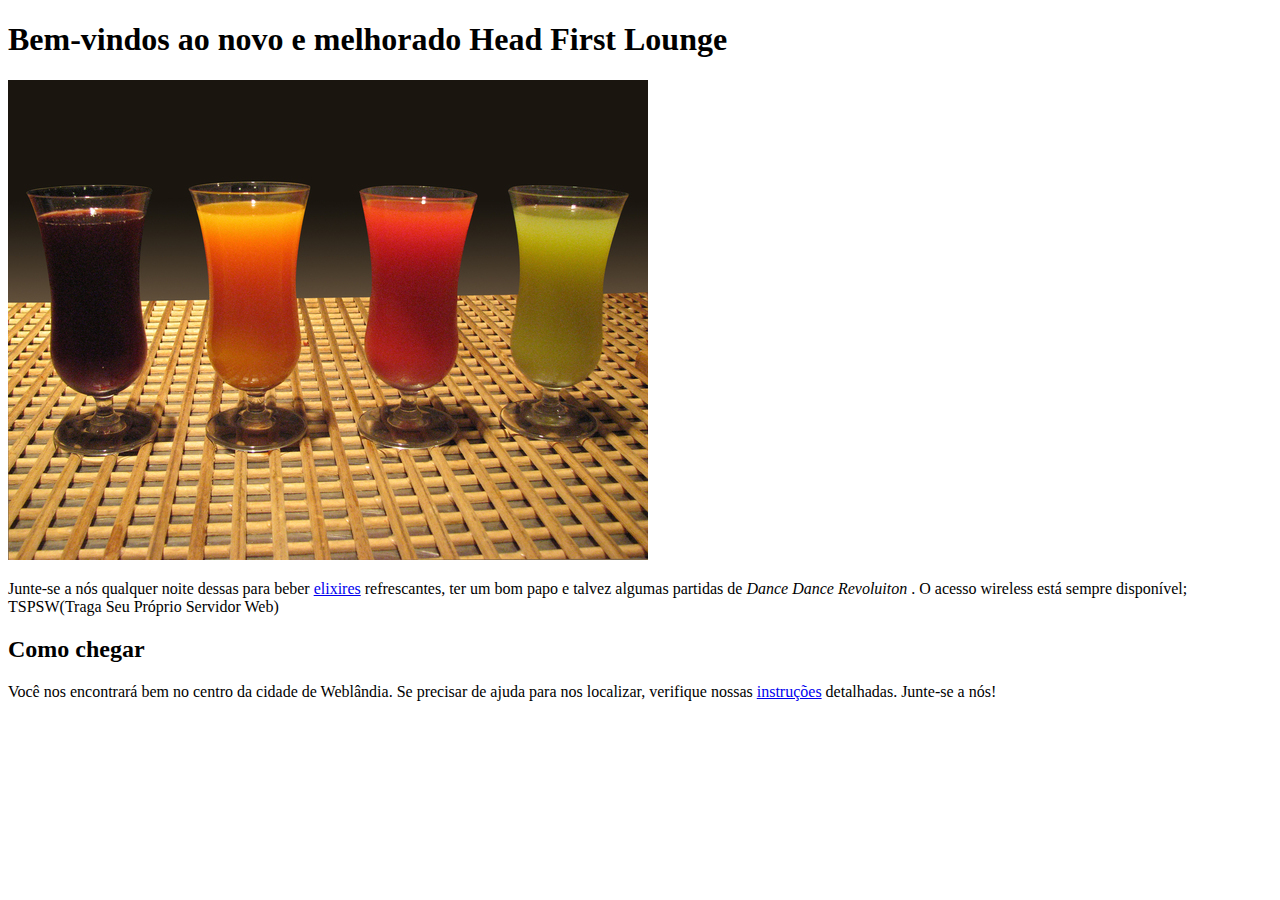
<file: index.html>
<!DOCTYPE html>
<html>
    <head>
        <title>Head First Lounge</title>
    </head>
    <body>
        <h1>Bem-vindos ao novo e melhorado Head First Lounge</h1>
        <img src="img/drinks.jpg" alt="Drinks" />
        <p>
            Junte-se a nós qualquer noite dessas para beber <a href="bebidas/elixir.html">elixires</a> refrescantes, 
            ter um bom papo e talvez algumas partidas de <em>Dance Dance Revoluiton</em> . O acesso wireless está sempre 
            disponível;
            TSPSW(Traga Seu Próprio Servidor Web)
        </p>
        <h2>Como chegar</h2>
        <p>
            Você nos encontrará bem no centro da cidade de Weblândia. Se precisar de ajuda para nos localizar, verifique nossas 
            <a href="about/instructions.html">instruções</a> detalhadas. Junte-se a nós!
        </p>
    </body>
</html>
</file>
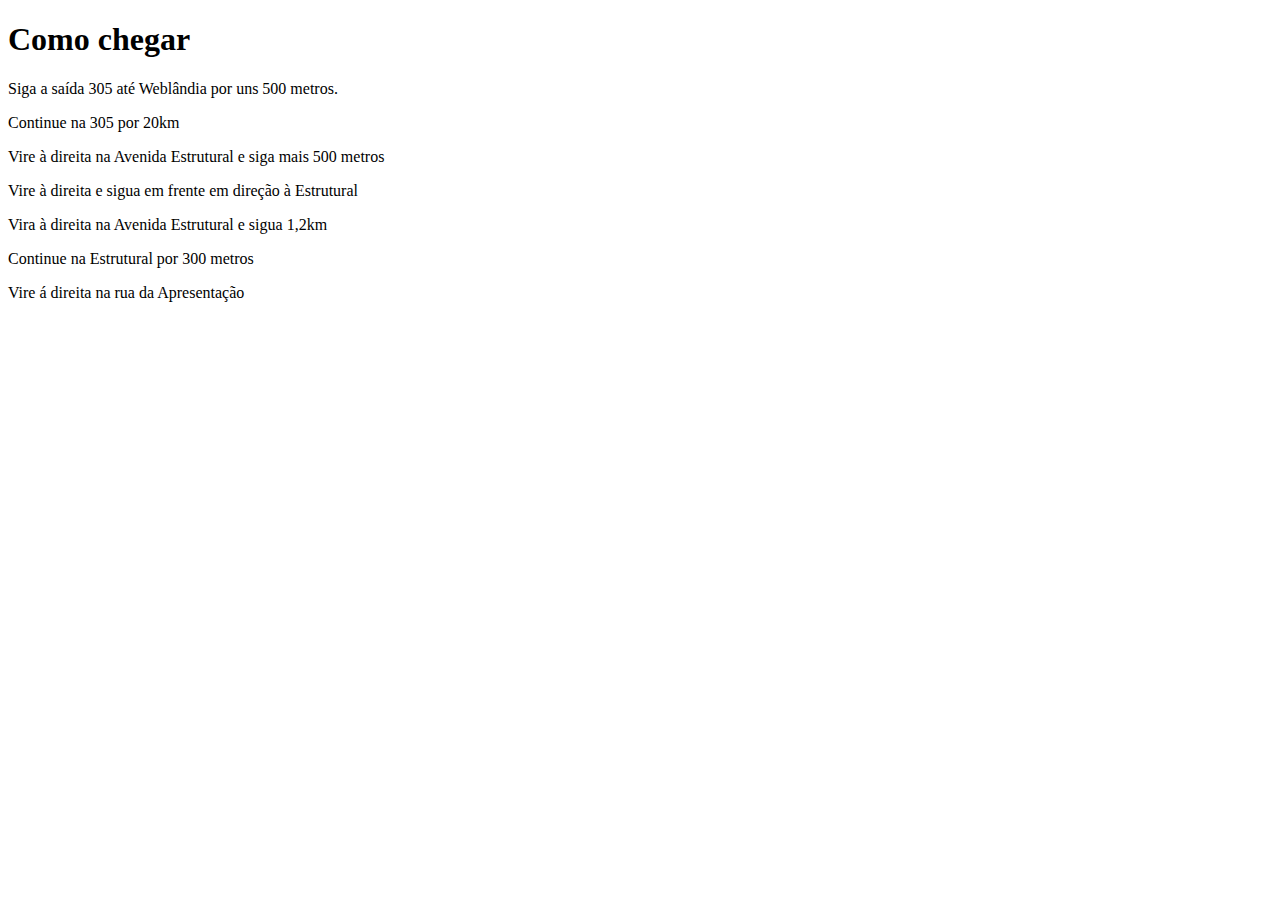
<file: about/instructions.html>
<!DOCTYPE html>
<html lang="en">
<head>
    <meta charset="UTF-8">
    <meta name="viewport" content="width=device-width, initial-scale=1.0">
    <title>Location</title>
</head>
<body>
    <h1>Como chegar</h1>
    <p>Siga a saída 305 até Weblândia por uns 500 metros.</p>
    <p>Continue na 305 por 20km</p>
    <p>Vire à direita na Avenida Estrutural e siga mais 500 metros </p>
    <p>Vire à direita e sigua em frente em direção à Estrutural</p>
    <p>Vira à direita na Avenida Estrutural e sigua 1,2km</p>
    <p>Continue na Estrutural por 300 metros</p>
    <p>Vire á direita na rua da Apresentação</p>
</body>
</html>
</file>
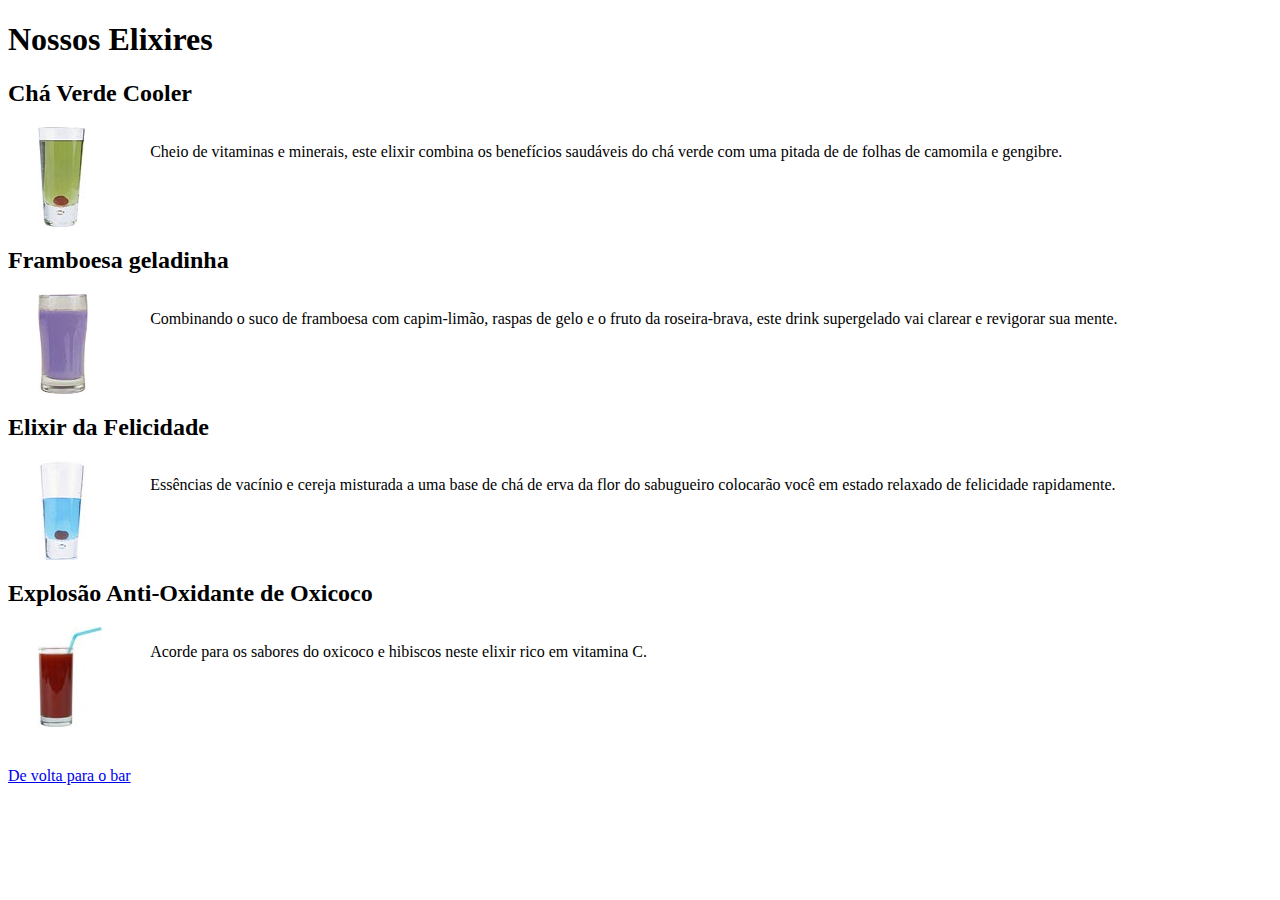
<file: bebidas/elixir.html>
<!DOCTYPE html>
    <html lang="en">
    <head>
        <meta charset="UTF-8">
        <meta name="viewport" content="width=device-width, initial-scale=1.0">
        <title>Nossos Elixires</title>
        <link rel="stylesheet" href="../style/elixir.css">
    </head>
    <body>
        <h1>Nossos Elixires</h1>
        <h2>Chá Verde Cooler</h2>
        <div class="drinks">
            <img src="../img/green.jpg">
            <P>
                Cheio de vitaminas e minerais, este elixir combina os benefícios saudáveis do chá verde
                com uma pitada de de folhas de camomila e gengibre.
            </P>
        </div>
        <h2>Framboesa geladinha</h2>
        <div class="drinks">
            <img src="../img/blue.jpg">
            <P>
                Combinando o suco de framboesa com capim-limão, raspas de gelo e o fruto da roseira-brava, 
                este drink supergelado vai clarear e revigorar sua mente. 
            </P>
        </div>
        <h2>Elixir da Felicidade</h2>
        <div class="drinks">
            <img src="../img/lightblue.jpg">
            <P>
                Essências de vacínio e cereja misturada a uma base de chá de erva da flor do sabugueiro colocarão
                você em estado relaxado de felicidade rapidamente. 
            </P>
        </div>
        <h2>Explosão Anti-Oxidante de Oxicoco</h2>
        <div class="drinks">
            <img src="../img/red.jpg">
            <P>
                Acorde para os sabores do oxicoco e hibiscos neste elixir rico em vitamina C.  
            </P>
        </div>
        <div class="link">
            <a href="../index.html">De volta para o bar</a>
        </div>
        
    </body>
</html>
</file>
<file: style/elixir.css>
.drinks{
    display: grid;
    grid-template-columns: 0.3fr 3fr;
    margin-left: 30px;
}

.link{
    margin-top: 40px;
}
</file>
